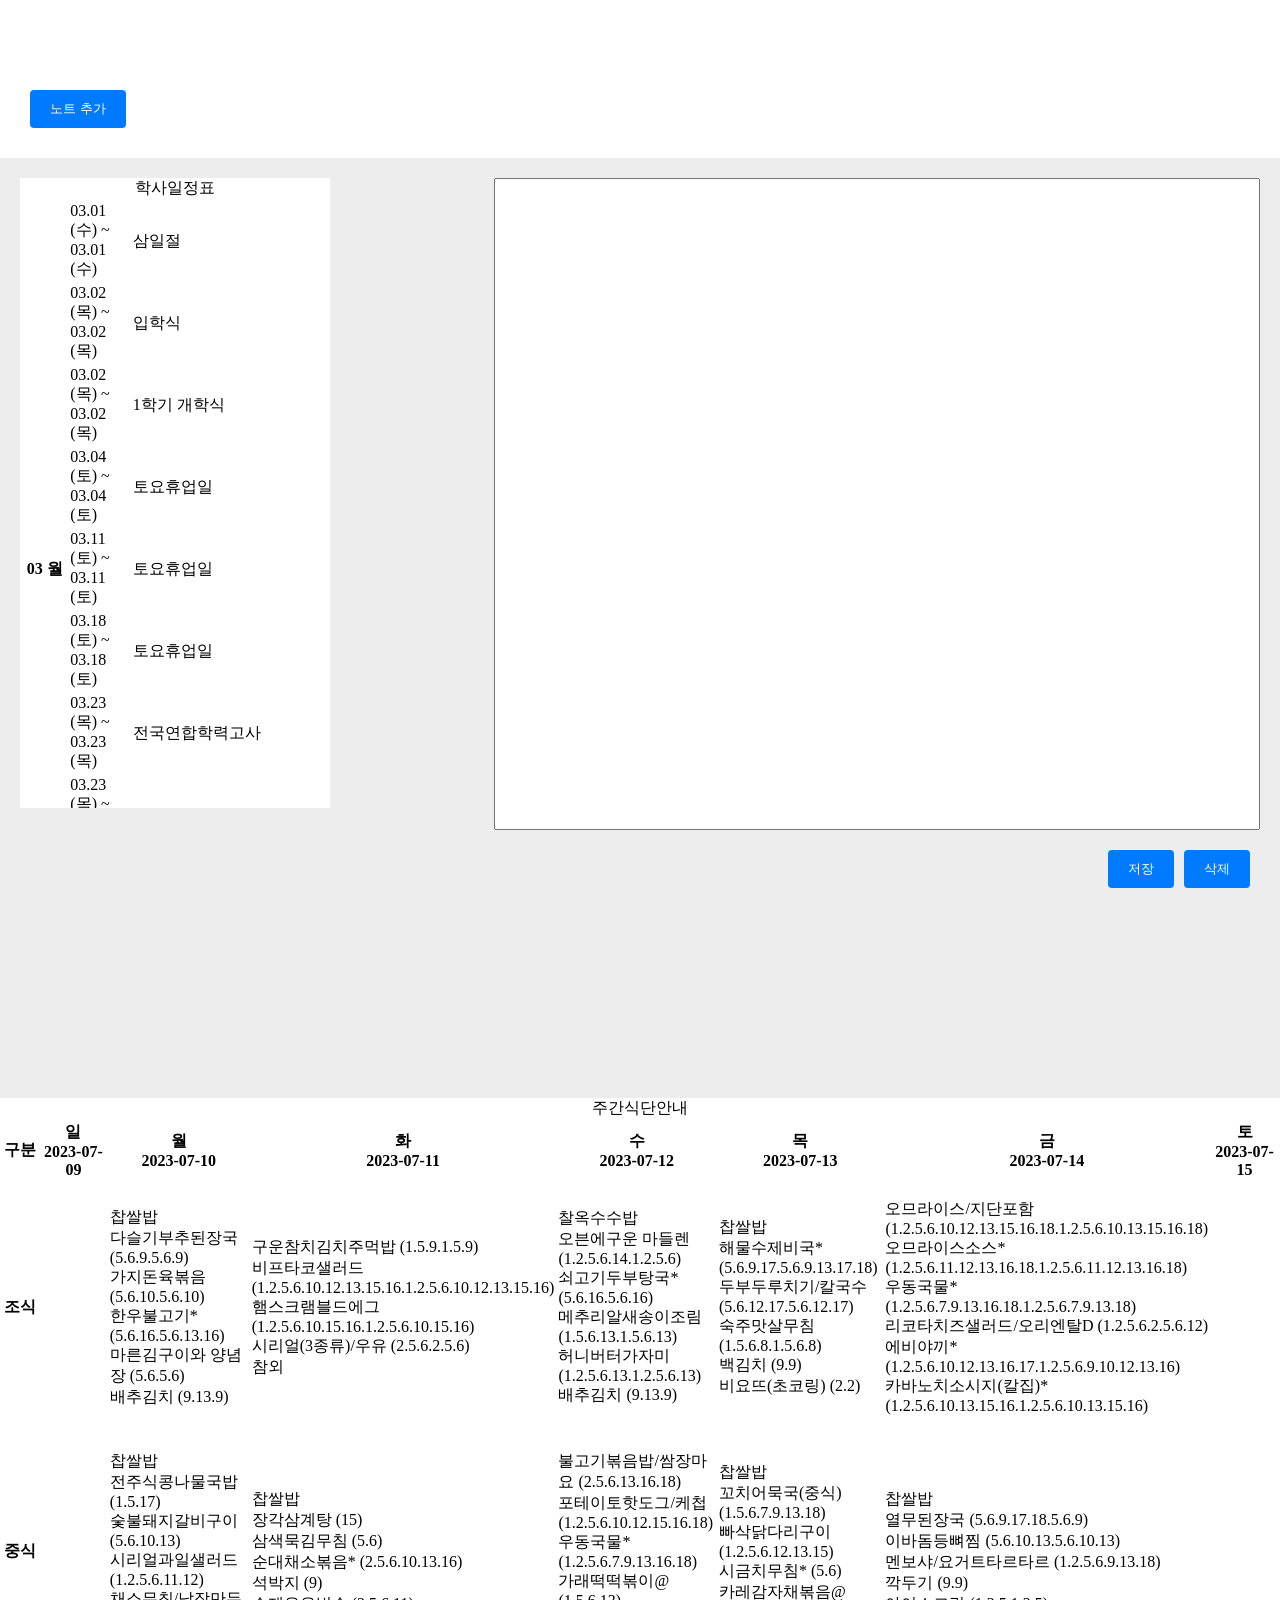
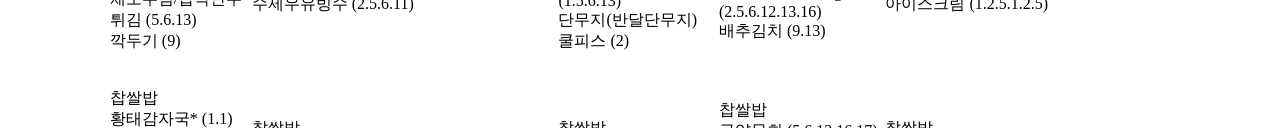
<file: index.html>
<!DOCTYPE html>
<html lang="en">
  <head>
    <meta charset="UTF-8" />
    <meta http-equiv="X-UA-Compatible" content="IE=edge" />
    <meta name="viewport" content="width=device-width, initial-scale=1.0" />
    <title>노트</title>
    <link rel="stylesheet" href="notepadcss.css" />
  </head>

  <body link="black" vlink="black" alink="black">
    <div id="noteApp">
      <div id="noteList"></div>
      <div id="addNoteContainer"></div>
    </div>
    <button id="addNoteButton">노트 추가</button>

    <div id="editNoteScreen">
      <div id="calendar">
        <div class="inner3" id="schdul3">
        <div class="tbl_tbody_year">
          <table>
            <caption>
              학사일정표
            </caption>
            <colgroup>
              <col style="width: 15%" />
              <col style="width: 20%" />
              <col style="width: *" />
            </colgroup>
            
            <tbody>
              <tr>
                <th rowspan="9">03 월</th>
                <td class="nowrap">
                  <span>03.01 (수)</span> ~
                  <span>03.01 (수)</span>
                </td>
                <td>
                  <a
                    href="javascript:viewSchdulInfo(&#39;21040&#39;, &#39;2023/03/01&#39;, &#39;2023/03/01&#39;, &#39;&#39;);"
                    >삼일절</a
                  >
                </td>
              </tr>
              <tr>
                <td class="nowrap">
                  <span>03.02 (목)</span> ~
                  <span>03.02 (목)</span>
                </td>
                <td>
                  <a
                    href="javascript:viewSchdulInfo(&#39;21041&#39;, &#39;2023/03/02&#39;, &#39;2023/03/02&#39;, &#39;&#39;);"
                    >입학식</a
                  >
                </td>
              </tr>
              <tr>
                <td class="nowrap">
                  <span>03.02 (목)</span> ~
                  <span>03.02 (목)</span>
                </td>
                <td>
                  <a
                    href="javascript:viewSchdulInfo(&#39;21042&#39;, &#39;2023/03/02&#39;, &#39;2023/03/02&#39;, &#39;&#39;);"
                    >1학기 개학식</a
                  >
                </td>
              </tr>
              <tr>
                <td class="nowrap">
                  <span>03.04 (토)</span> ~
                  <span>03.04 (토)</span>
                </td>
                <td>
                  <a
                    href="javascript:viewSchdulInfo(&#39;21043&#39;, &#39;2023/03/04&#39;, &#39;2023/03/04&#39;, &#39;&#39;);"
                    >토요휴업일</a
                  >
                </td>
              </tr>
              <tr>
                <td class="nowrap">
                  <span>03.11 (토)</span> ~
                  <span>03.11 (토)</span>
                </td>
                <td>
                  <a
                    href="javascript:viewSchdulInfo(&#39;21044&#39;, &#39;2023/03/11&#39;, &#39;2023/03/11&#39;, &#39;&#39;);"
                    >토요휴업일</a
                  >
                </td>
              </tr>
              <tr>
                <td class="nowrap">
                  <span>03.18 (토)</span> ~
                  <span>03.18 (토)</span>
                </td>
                <td>
                  <a
                    href="javascript:viewSchdulInfo(&#39;21045&#39;, &#39;2023/03/18&#39;, &#39;2023/03/18&#39;, &#39;&#39;);"
                    >토요휴업일</a
                  >
                </td>
              </tr>
              <tr>
                <td class="nowrap">
                  <span>03.23 (목)</span> ~
                  <span>03.23 (목)</span>
                </td>
                <td>
                  <a
                    href="javascript:viewSchdulInfo(&#39;21046&#39;, &#39;2023/03/23&#39;, &#39;2023/03/23&#39;, &#39;&#39;);"
                    >전국연합학력고사</a
                  >
                </td>
              </tr>
              <tr>
                <td class="nowrap">
                  <span>03.23 (목)</span> ~
                  <span>03.23 (목)</span>
                </td>
                <td>
                  <a
                    href="javascript:viewSchdulInfo(&#39;21047&#39;, &#39;2023/03/23&#39;, &#39;2023/03/23&#39;, &#39;&#39;);"
                    >학교교육과정 설명회</a
                  >
                </td>
              </tr>
              <tr>
                <td class="nowrap">
                  <span>03.25 (토)</span> ~
                  <span>03.25 (토)</span>
                </td>
                <td>
                  <a
                    href="javascript:viewSchdulInfo(&#39;21048&#39;, &#39;2023/03/25&#39;, &#39;2023/03/25&#39;, &#39;&#39;);"
                    >토요휴업일</a
                  >
                </td>
              </tr>
              <tr>
                <th rowspan="19">04 월</th>
                <td class="nowrap">
                  <span>04.01 (토)</span> ~
                  <span>04.01 (토)</span>
                </td>
                <td>
                  <a
                    href="javascript:viewSchdulInfo(&#39;21049&#39;, &#39;2023/04/01&#39;, &#39;2023/04/01&#39;, &#39;&#39;);"
                    >토요휴업일</a
                  >
                </td>
              </tr>
              <tr>
                <td class="nowrap">
                  <span>04.08 (토)</span> ~
                  <span>04.08 (토)</span>
                </td>
                <td>
                  <a
                    href="javascript:viewSchdulInfo(&#39;21050&#39;, &#39;2023/04/08&#39;, &#39;2023/04/08&#39;, &#39;&#39;);"
                    >토요휴업일</a
                  >
                </td>
              </tr>
              <tr>
                <td class="nowrap">
                  <span>04.15 (토)</span> ~
                  <span>04.15 (토)</span>
                </td>
                <td>
                  <a
                    href="javascript:viewSchdulInfo(&#39;21051&#39;, &#39;2023/04/15&#39;, &#39;2023/04/15&#39;, &#39;&#39;);"
                    >토요휴업일</a
                  >
                </td>
              </tr>
              <tr>
                <td class="nowrap">
                  <span>04.22 (토)</span> ~
                  <span>04.22 (토)</span>
                </td>
                <td>
                  <a
                    href="javascript:viewSchdulInfo(&#39;21052&#39;, &#39;2023/04/22&#39;, &#39;2023/04/22&#39;, &#39;&#39;);"
                    >토요휴업일</a
                  >
                </td>
              </tr>
              <tr>
                <td class="nowrap">
                  <span>04.24 (월)</span> ~
                  <span>04.24 (월)</span>
                </td>
                <td>
                  <a
                    href="javascript:viewSchdulInfo(&#39;21053&#39;, &#39;2023/04/24&#39;, &#39;2023/04/24&#39;, &#39;&#39;);"
                    >2학년 1회고사</a
                  >
                </td>
              </tr>
              <tr>
                <td class="nowrap">
                  <span>04.24 (월)</span> ~
                  <span>04.24 (월)</span>
                </td>
                <td>
                  <a
                    href="javascript:viewSchdulInfo(&#39;21054&#39;, &#39;2023/04/24&#39;, &#39;2023/04/24&#39;, &#39;&#39;);"
                    >3학년 1회고사</a
                  >
                </td>
              </tr>
              <tr>
                <td class="nowrap">
                  <span>04.25 (화)</span> ~
                  <span>04.25 (화)</span>
                </td>
                <td>
                  <a
                    href="javascript:viewSchdulInfo(&#39;21055&#39;, &#39;2023/04/25&#39;, &#39;2023/04/25&#39;, &#39;&#39;);"
                    >1학년 1회고사</a
                  >
                </td>
              </tr>
              <tr>
                <td class="nowrap">
                  <span>04.25 (화)</span> ~
                  <span>04.25 (화)</span>
                </td>
                <td>
                  <a
                    href="javascript:viewSchdulInfo(&#39;21056&#39;, &#39;2023/04/25&#39;, &#39;2023/04/25&#39;, &#39;&#39;);"
                    >2학년 1회고사</a
                  >
                </td>
              </tr>
              <tr>
                <td class="nowrap">
                  <span>04.25 (화)</span> ~
                  <span>04.25 (화)</span>
                </td>
                <td>
                  <a
                    href="javascript:viewSchdulInfo(&#39;21057&#39;, &#39;2023/04/25&#39;, &#39;2023/04/25&#39;, &#39;&#39;);"
                    >3학년 1회고사</a
                  >
                </td>
              </tr>
              <tr>
                <td class="nowrap">
                  <span>04.26 (수)</span> ~
                  <span>04.26 (수)</span>
                </td>
                <td>
                  <a
                    href="javascript:viewSchdulInfo(&#39;21058&#39;, &#39;2023/04/26&#39;, &#39;2023/04/26&#39;, &#39;&#39;);"
                    >1학년 1회고사</a
                  >
                </td>
              </tr>
              <tr>
                <td class="nowrap">
                  <span>04.26 (수)</span> ~
                  <span>04.26 (수)</span>
                </td>
                <td>
                  <a
                    href="javascript:viewSchdulInfo(&#39;21059&#39;, &#39;2023/04/26&#39;, &#39;2023/04/26&#39;, &#39;&#39;);"
                    >2학년 1회고사</a
                  >
                </td>
              </tr>
              <tr>
                <td class="nowrap">
                  <span>04.26 (수)</span> ~
                  <span>04.26 (수)</span>
                </td>
                <td>
                  <a
                    href="javascript:viewSchdulInfo(&#39;21060&#39;, &#39;2023/04/26&#39;, &#39;2023/04/26&#39;, &#39;&#39;);"
                    >3학년 1회고사</a
                  >
                </td>
              </tr>
              <tr>
                <td class="nowrap">
                  <span>04.27 (목)</span> ~
                  <span>04.27 (목)</span>
                </td>
                <td>
                  <a
                    href="javascript:viewSchdulInfo(&#39;21061&#39;, &#39;2023/04/27&#39;, &#39;2023/04/27&#39;, &#39;&#39;);"
                    >1학년 1회고사</a
                  >
                </td>
              </tr>
              <tr>
                <td class="nowrap">
                  <span>04.27 (목)</span> ~
                  <span>04.27 (목)</span>
                </td>
                <td>
                  <a
                    href="javascript:viewSchdulInfo(&#39;21062&#39;, &#39;2023/04/27&#39;, &#39;2023/04/27&#39;, &#39;&#39;);"
                    >2학년 1회고사</a
                  >
                </td>
              </tr>
              <tr>
                <td class="nowrap">
                  <span>04.27 (목)</span> ~
                  <span>04.27 (목)</span>
                </td>
                <td>
                  <a
                    href="javascript:viewSchdulInfo(&#39;21063&#39;, &#39;2023/04/27&#39;, &#39;2023/04/27&#39;, &#39;&#39;);"
                    >3학년 1회고사</a
                  >
                </td>
              </tr>
              <tr>
                <td class="nowrap">
                  <span>04.28 (금)</span> ~
                  <span>04.28 (금)</span>
                </td>
                <td>
                  <a
                    href="javascript:viewSchdulInfo(&#39;21064&#39;, &#39;2023/04/28&#39;, &#39;2023/04/28&#39;, &#39;&#39;);"
                    >1학년 1회고사</a
                  >
                </td>
              </tr>
              <tr>
                <td class="nowrap">
                  <span>04.28 (금)</span> ~
                  <span>04.28 (금)</span>
                </td>
                <td>
                  <a
                    href="javascript:viewSchdulInfo(&#39;21065&#39;, &#39;2023/04/28&#39;, &#39;2023/04/28&#39;, &#39;&#39;);"
                    >2학년 1회고사</a
                  >
                </td>
              </tr>
              <tr>
                <td class="nowrap">
                  <span>04.28 (금)</span> ~
                  <span>04.28 (금)</span>
                </td>
                <td>
                  <a
                    href="javascript:viewSchdulInfo(&#39;21066&#39;, &#39;2023/04/28&#39;, &#39;2023/04/28&#39;, &#39;&#39;);"
                    >3학년 1회고사</a
                  >
                </td>
              </tr>
              <tr>
                <td class="nowrap">
                  <span>04.29 (토)</span> ~
                  <span>04.29 (토)</span>
                </td>
                <td>
                  <a
                    href="javascript:viewSchdulInfo(&#39;21067&#39;, &#39;2023/04/29&#39;, &#39;2023/04/29&#39;, &#39;&#39;);"
                    >토요휴업일</a
                  >
                </td>
              </tr>
              <tr>
                <th rowspan="12">05 월</th>
                <td class="nowrap">
                  <span>05.01 (월)</span> ~
                  <span>05.01 (월)</span>
                </td>
                <td>
                  <a
                    href="javascript:viewSchdulInfo(&#39;20986&#39;, &#39;2023/05/01&#39;, &#39;2023/05/01&#39;, &#39;&#39;);"
                    >개교기념일</a
                  >
                </td>
              </tr>
              <tr>
                <td class="nowrap">
                  <span>05.01 (월)</span> ~
                  <span>05.01 (월)</span>
                </td>
                <td>
                  <a
                    href="javascript:viewSchdulInfo(&#39;20987&#39;, &#39;2023/05/01&#39;, &#39;2023/05/01&#39;, &#39;&#39;);"
                    >재량휴업일</a
                  >
                </td>
              </tr>
              <tr>
                <td class="nowrap">
                  <span>05.04 (목)</span> ~
                  <span>05.04 (목)</span>
                </td>
                <td>
                  <a
                    href="javascript:viewSchdulInfo(&#39;20988&#39;, &#39;2023/05/04&#39;, &#39;2023/05/04&#39;, &#39;&#39;);"
                    >비전캠프</a
                  >
                </td>
              </tr>
              <tr>
                <td class="nowrap">
                  <span>05.05 (금)</span> ~
                  <span>05.05 (금)</span>
                </td>
                <td>
                  <a
                    href="javascript:viewSchdulInfo(&#39;20989&#39;, &#39;2023/05/05&#39;, &#39;2023/05/05&#39;, &#39;&#39;);"
                    >어린이날</a
                  >
                </td>
              </tr>
              <tr>
                <td class="nowrap">
                  <span>05.06 (토)</span> ~
                  <span>05.06 (토)</span>
                </td>
                <td>
                  <a
                    href="javascript:viewSchdulInfo(&#39;20990&#39;, &#39;2023/05/06&#39;, &#39;2023/05/06&#39;, &#39;&#39;);"
                    >토요휴업일</a
                  >
                </td>
              </tr>
              <tr>
                <td class="nowrap">
                  <span>05.10 (수)</span> ~
                  <span>05.10 (수)</span>
                </td>
                <td>
                  <a
                    href="javascript:viewSchdulInfo(&#39;20991&#39;, &#39;2023/05/10&#39;, &#39;2023/05/10&#39;, &#39;&#39;);"
                    >3학년 전국연합학력평가</a
                  >
                </td>
              </tr>
              <tr>
                <td class="nowrap">
                  <span>05.13 (토)</span> ~
                  <span>05.13 (토)</span>
                </td>
                <td>
                  <a
                    href="javascript:viewSchdulInfo(&#39;20992&#39;, &#39;2023/05/13&#39;, &#39;2023/05/13&#39;, &#39;&#39;);"
                    >토요휴업일</a
                  >
                </td>
              </tr>
              <tr>
                <td class="nowrap">
                  <span>05.20 (토)</span> ~
                  <span>05.20 (토)</span>
                </td>
                <td>
                  <a
                    href="javascript:viewSchdulInfo(&#39;20993&#39;, &#39;2023/05/20&#39;, &#39;2023/05/20&#39;, &#39;&#39;);"
                    >토요휴업일</a
                  >
                </td>
              </tr>
              <tr>
                <td class="nowrap">
                  <span>05.25 (목)</span> ~
                  <span>05.25 (목)</span>
                </td>
                <td>
                  <a
                    href="javascript:viewSchdulInfo(&#39;20994&#39;, &#39;2023/05/25&#39;, &#39;2023/05/25&#39;, &#39;&#39;);"
                    >체육대회</a
                  >
                </td>
              </tr>
              <tr>
                <td class="nowrap">
                  <span>05.26 (금)</span> ~
                  <span>05.26 (금)</span>
                </td>
                <td>
                  <a
                    href="javascript:viewSchdulInfo(&#39;20995&#39;, &#39;2023/05/26&#39;, &#39;2023/05/26&#39;, &#39;&#39;);"
                    >체육대회</a
                  >
                </td>
              </tr>
              <tr>
                <td class="nowrap">
                  <span>05.27 (토)</span> ~
                  <span>05.27 (토)</span>
                </td>
                <td>
                  <a
                    href="javascript:viewSchdulInfo(&#39;20996&#39;, &#39;2023/05/27&#39;, &#39;2023/05/27&#39;, &#39;&#39;);"
                    >토요휴업일</a
                  >
                </td>
              </tr>
              <tr>
                <td class="nowrap">
                  <span>05.29 (월)</span> ~
                  <span>05.29 (월)</span>
                </td>
                <td>
                  <a
                    href="javascript:viewSchdulInfo(&#39;20997&#39;, &#39;2023/05/29&#39;, &#39;2023/05/29&#39;, &#39;&#39;);"
                    >대체공휴일</a
                  >
                </td>
              </tr>
              <tr>
                <th rowspan="25">06 월</th>
                <td class="nowrap">
                  <span>06.01 (목)</span> ~
                  <span>06.01 (목)</span>
                </td>
                <td>
                  <a
                    href="javascript:viewSchdulInfo(&#39;20998&#39;, &#39;2023/06/01&#39;, &#39;2023/06/01&#39;, &#39;&#39;);"
                    >대학수학능력시험모의평가</a
                  >
                </td>
              </tr>
              <tr>
                <td class="nowrap">
                  <span>06.01 (목)</span> ~
                  <span>06.01 (목)</span>
                </td>
                <td>
                  <a
                    href="javascript:viewSchdulInfo(&#39;20999&#39;, &#39;2023/06/01&#39;, &#39;2023/06/01&#39;, &#39;&#39;);"
                    >전국연합학력고사</a
                  >
                </td>
              </tr>
              <tr>
                <td class="nowrap">
                  <span>06.03 (토)</span> ~
                  <span>06.03 (토)</span>
                </td>
                <td>
                  <a
                    href="javascript:viewSchdulInfo(&#39;21000&#39;, &#39;2023/06/03&#39;, &#39;2023/06/03&#39;, &#39;&#39;);"
                    >토요휴업일</a
                  >
                </td>
              </tr>
              <tr>
                <td class="nowrap">
                  <span>06.05 (월)</span> ~
                  <span>06.05 (월)</span>
                </td>
                <td>
                  <a
                    href="javascript:viewSchdulInfo(&#39;21001&#39;, &#39;2023/06/05&#39;, &#39;2023/06/05&#39;, &#39;&#39;);"
                    >재량휴업일</a
                  >
                </td>
              </tr>
              <tr>
                <td class="nowrap">
                  <span>06.06 (화)</span> ~
                  <span>06.06 (화)</span>
                </td>
                <td>
                  <a
                    href="javascript:viewSchdulInfo(&#39;21002&#39;, &#39;2023/06/06&#39;, &#39;2023/06/06&#39;, &#39;&#39;);"
                    >현충일</a
                  >
                </td>
              </tr>
              <tr>
                <td class="nowrap">
                  <span>06.10 (토)</span> ~
                  <span>06.10 (토)</span>
                </td>
                <td>
                  <a
                    href="javascript:viewSchdulInfo(&#39;21003&#39;, &#39;2023/06/10&#39;, &#39;2023/06/10&#39;, &#39;&#39;);"
                    >토요휴업일</a
                  >
                </td>
              </tr>
              <tr>
                <td class="nowrap">
                  <span>06.17 (토)</span> ~
                  <span>06.17 (토)</span>
                </td>
                <td>
                  <a
                    href="javascript:viewSchdulInfo(&#39;21004&#39;, &#39;2023/06/17&#39;, &#39;2023/06/17&#39;, &#39;&#39;);"
                    >토요휴업일</a
                  >
                </td>
              </tr>
              <tr>
                <td class="nowrap">
                  <span>06.23 (금)</span> ~
                  <span>06.23 (금)</span>
                </td>
                <td>
                  <a
                    href="javascript:viewSchdulInfo(&#39;21005&#39;, &#39;2023/06/23&#39;, &#39;2023/06/23&#39;, &#39;&#39;);"
                    >2학년 2회고사</a
                  >
                </td>
              </tr>
              <tr>
                <td class="nowrap">
                  <span>06.23 (금)</span> ~
                  <span>06.23 (금)</span>
                </td>
                <td>
                  <a
                    href="javascript:viewSchdulInfo(&#39;21006&#39;, &#39;2023/06/23&#39;, &#39;2023/06/23&#39;, &#39;&#39;);"
                    >3학년 2회고사</a
                  >
                </td>
              </tr>
              <tr>
                <td class="nowrap">
                  <span>06.24 (토)</span> ~
                  <span>06.24 (토)</span>
                </td>
                <td>
                  <a
                    href="javascript:viewSchdulInfo(&#39;21007&#39;, &#39;2023/06/24&#39;, &#39;2023/06/24&#39;, &#39;&#39;);"
                    >토요휴업일</a
                  >
                </td>
              </tr>
              <tr>
                <td class="nowrap">
                  <span>06.26 (월)</span> ~
                  <span>06.26 (월)</span>
                </td>
                <td>
                  <a
                    href="javascript:viewSchdulInfo(&#39;21008&#39;, &#39;2023/06/26&#39;, &#39;2023/06/26&#39;, &#39;&#39;);"
                    >1학년 2회고사</a
                  >
                </td>
              </tr>
              <tr>
                <td class="nowrap">
                  <span>06.26 (월)</span> ~
                  <span>06.26 (월)</span>
                </td>
                <td>
                  <a
                    href="javascript:viewSchdulInfo(&#39;21009&#39;, &#39;2023/06/26&#39;, &#39;2023/06/26&#39;, &#39;&#39;);"
                    >2학년 2회고사</a
                  >
                </td>
              </tr>
              <tr>
                <td class="nowrap">
                  <span>06.26 (월)</span> ~
                  <span>06.26 (월)</span>
                </td>
                <td>
                  <a
                    href="javascript:viewSchdulInfo(&#39;21010&#39;, &#39;2023/06/26&#39;, &#39;2023/06/26&#39;, &#39;&#39;);"
                    >3학년 2회고사</a
                  >
                </td>
              </tr>
              <tr>
                <td class="nowrap">
                  <span>06.27 (화)</span> ~
                  <span>06.27 (화)</span>
                </td>
                <td>
                  <a
                    href="javascript:viewSchdulInfo(&#39;21011&#39;, &#39;2023/06/27&#39;, &#39;2023/06/27&#39;, &#39;&#39;);"
                    >1학년 2회고사</a
                  >
                </td>
              </tr>
              <tr>
                <td class="nowrap">
                  <span>06.27 (화)</span> ~
                  <span>06.27 (화)</span>
                </td>
                <td>
                  <a
                    href="javascript:viewSchdulInfo(&#39;21012&#39;, &#39;2023/06/27&#39;, &#39;2023/06/27&#39;, &#39;&#39;);"
                    >2학년 2회고사</a
                  >
                </td>
              </tr>
              <tr>
                <td class="nowrap">
                  <span>06.27 (화)</span> ~
                  <span>06.27 (화)</span>
                </td>
                <td>
                  <a
                    href="javascript:viewSchdulInfo(&#39;21013&#39;, &#39;2023/06/27&#39;, &#39;2023/06/27&#39;, &#39;&#39;);"
                    >3학년 2회고사</a
                  >
                </td>
              </tr>
              <tr>
                <td class="nowrap">
                  <span>06.28 (수)</span> ~
                  <span>06.28 (수)</span>
                </td>
                <td>
                  <a
                    href="javascript:viewSchdulInfo(&#39;21014&#39;, &#39;2023/06/28&#39;, &#39;2023/06/28&#39;, &#39;&#39;);"
                    >1학년 2회고사</a
                  >
                </td>
              </tr>
              <tr>
                <td class="nowrap">
                  <span>06.28 (수)</span> ~
                  <span>06.28 (수)</span>
                </td>
                <td>
                  <a
                    href="javascript:viewSchdulInfo(&#39;21015&#39;, &#39;2023/06/28&#39;, &#39;2023/06/28&#39;, &#39;&#39;);"
                    >2학년 2회고사</a
                  >
                </td>
              </tr>
              <tr>
                <td class="nowrap">
                  <span>06.28 (수)</span> ~
                  <span>06.28 (수)</span>
                </td>
                <td>
                  <a
                    href="javascript:viewSchdulInfo(&#39;21016&#39;, &#39;2023/06/28&#39;, &#39;2023/06/28&#39;, &#39;&#39;);"
                    >3학년 2회고사</a
                  >
                </td>
              </tr>
              <tr>
                <td class="nowrap">
                  <span>06.29 (목)</span> ~
                  <span>06.29 (목)</span>
                </td>
                <td>
                  <a
                    href="javascript:viewSchdulInfo(&#39;21017&#39;, &#39;2023/06/29&#39;, &#39;2023/06/29&#39;, &#39;&#39;);"
                    >1학년 2회고사</a
                  >
                </td>
              </tr>
              <tr>
                <td class="nowrap">
                  <span>06.29 (목)</span> ~
                  <span>06.29 (목)</span>
                </td>
                <td>
                  <a
                    href="javascript:viewSchdulInfo(&#39;21018&#39;, &#39;2023/06/29&#39;, &#39;2023/06/29&#39;, &#39;&#39;);"
                    >2학년 2회고사</a
                  >
                </td>
              </tr>
              <tr>
                <td class="nowrap">
                  <span>06.29 (목)</span> ~
                  <span>06.29 (목)</span>
                </td>
                <td>
                  <a
                    href="javascript:viewSchdulInfo(&#39;21019&#39;, &#39;2023/06/29&#39;, &#39;2023/06/29&#39;, &#39;&#39;);"
                    >3학년 2회고사</a
                  >
                </td>
              </tr>
              <tr>
                <td class="nowrap">
                  <span>06.30 (금)</span> ~
                  <span>06.30 (금)</span>
                </td>
                <td>
                  <a
                    href="javascript:viewSchdulInfo(&#39;21020&#39;, &#39;2023/06/30&#39;, &#39;2023/06/30&#39;, &#39;&#39;);"
                    >1학년 2회고사</a
                  >
                </td>
              </tr>
              <tr>
                <td class="nowrap">
                  <span>06.30 (금)</span> ~
                  <span>06.30 (금)</span>
                </td>
                <td>
                  <a
                    href="javascript:viewSchdulInfo(&#39;21021&#39;, &#39;2023/06/30&#39;, &#39;2023/06/30&#39;, &#39;&#39;);"
                    >2학년 2회고사</a
                  >
                </td>
              </tr>
              <tr>
                <td class="nowrap">
                  <span>06.30 (금)</span> ~
                  <span>06.30 (금)</span>
                </td>
                <td>
                  <a
                    href="javascript:viewSchdulInfo(&#39;21022&#39;, &#39;2023/06/30&#39;, &#39;2023/06/30&#39;, &#39;&#39;);"
                    >3학년 2회고사</a
                  >
                </td>
              </tr>
              <tr>
                <th rowspan="17">07 월</th>
                <td class="nowrap">
                  <span>07.01 (토)</span> ~
                  <span>07.01 (토)</span>
                </td>
                <td>
                  <a
                    href="javascript:viewSchdulInfo(&#39;21023&#39;, &#39;2023/07/01&#39;, &#39;2023/07/01&#39;, &#39;&#39;);"
                    >토요휴업일</a
                  >
                </td>
              </tr>
              <tr>
                <td class="nowrap">
                  <span>07.07 (금)</span> ~
                  <span>07.07 (금)</span>
                </td>
                <td>
                  <a
                    href="javascript:viewSchdulInfo(&#39;21024&#39;, &#39;2023/07/07&#39;, &#39;2023/07/07&#39;, &#39;&#39;);"
                    >진로캠프</a
                  >
                </td>
              </tr>
              <tr>
                <td class="nowrap">
                  <span>07.08 (토)</span> ~
                  <span>07.08 (토)</span>
                </td>
                <td>
                  <a
                    href="javascript:viewSchdulInfo(&#39;21025&#39;, &#39;2023/07/08&#39;, &#39;2023/07/08&#39;, &#39;&#39;);"
                    >토요휴업일</a
                  >
                </td>
              </tr>
              <tr>
                <td class="nowrap">
                  <span>07.11 (화)</span> ~
                  <span>07.11 (화)</span>
                </td>
                <td>
                  <a
                    href="javascript:viewSchdulInfo(&#39;21026&#39;, &#39;2023/07/11&#39;, &#39;2023/07/11&#39;, &#39;&#39;);"
                    >3학년 전국연합학력평가</a
                  >
                </td>
              </tr>
              <tr>
                <td class="nowrap">
                  <span>07.15 (토)</span> ~
                  <span>07.15 (토)</span>
                </td>
                <td>
                  <a
                    href="javascript:viewSchdulInfo(&#39;21027&#39;, &#39;2023/07/15&#39;, &#39;2023/07/15&#39;, &#39;&#39;);"
                    >토요휴업일</a
                  >
                </td>
              </tr>
              <tr>
                <td class="nowrap">
                  <span>07.20 (목)</span> ~
                  <span>07.20 (목)</span>
                </td>
                <td>
                  <a
                    href="javascript:viewSchdulInfo(&#39;21028&#39;, &#39;2023/07/20&#39;, &#39;2023/07/20&#39;, &#39;&#39;);"
                    >여름방학식</a
                  >
                </td>
              </tr>
              <tr>
                <td class="nowrap">
                  <span>07.21 (금)</span> ~
                  <span>07.21 (금)</span>
                </td>
                <td>
                  <a
                    href="javascript:viewSchdulInfo(&#39;21029&#39;, &#39;2023/07/21&#39;, &#39;2023/07/21&#39;, &#39;&#39;);"
                    >여름방학</a
                  >
                </td>
              </tr>
              <tr>
                <td class="nowrap">
                  <span>07.22 (토)</span> ~
                  <span>07.22 (토)</span>
                </td>
                <td>
                  <a
                    href="javascript:viewSchdulInfo(&#39;21030&#39;, &#39;2023/07/22&#39;, &#39;2023/07/22&#39;, &#39;&#39;);"
                    >여름방학</a
                  >
                </td>
              </tr>
              <tr>
                <td class="nowrap">
                  <span>07.23 (일)</span> ~
                  <span>07.23 (일)</span>
                </td>
                <td>
                  <a
                    href="javascript:viewSchdulInfo(&#39;21031&#39;, &#39;2023/07/23&#39;, &#39;2023/07/23&#39;, &#39;&#39;);"
                    >여름방학</a
                  >
                </td>
              </tr>
              <tr>
                <td class="nowrap">
                  <span>07.24 (월)</span> ~
                  <span>07.24 (월)</span>
                </td>
                <td>
                  <a
                    href="javascript:viewSchdulInfo(&#39;21032&#39;, &#39;2023/07/24&#39;, &#39;2023/07/24&#39;, &#39;&#39;);"
                    >여름방학</a
                  >
                </td>
              </tr>
              <tr>
                <td class="nowrap">
                  <span>07.25 (화)</span> ~
                  <span>07.25 (화)</span>
                </td>
                <td>
                  <a
                    href="javascript:viewSchdulInfo(&#39;21033&#39;, &#39;2023/07/25&#39;, &#39;2023/07/25&#39;, &#39;&#39;);"
                    >여름방학</a
                  >
                </td>
              </tr>
              <tr>
                <td class="nowrap">
                  <span>07.26 (수)</span> ~
                  <span>07.26 (수)</span>
                </td>
                <td>
                  <a
                    href="javascript:viewSchdulInfo(&#39;21034&#39;, &#39;2023/07/26&#39;, &#39;2023/07/26&#39;, &#39;&#39;);"
                    >여름방학</a
                  >
                </td>
              </tr>
              <tr>
                <td class="nowrap">
                  <span>07.27 (목)</span> ~
                  <span>07.27 (목)</span>
                </td>
                <td>
                  <a
                    href="javascript:viewSchdulInfo(&#39;21035&#39;, &#39;2023/07/27&#39;, &#39;2023/07/27&#39;, &#39;&#39;);"
                    >여름방학</a
                  >
                </td>
              </tr>
              <tr>
                <td class="nowrap">
                  <span>07.28 (금)</span> ~
                  <span>07.28 (금)</span>
                </td>
                <td>
                  <a
                    href="javascript:viewSchdulInfo(&#39;21036&#39;, &#39;2023/07/28&#39;, &#39;2023/07/28&#39;, &#39;&#39;);"
                    >여름방학</a
                  >
                </td>
              </tr>
              <tr>
                <td class="nowrap">
                  <span>07.29 (토)</span> ~
                  <span>07.29 (토)</span>
                </td>
                <td>
                  <a
                    href="javascript:viewSchdulInfo(&#39;21037&#39;, &#39;2023/07/29&#39;, &#39;2023/07/29&#39;, &#39;&#39;);"
                    >여름방학</a
                  >
                </td>
              </tr>
              <tr>
                <td class="nowrap">
                  <span>07.30 (일)</span> ~
                  <span>07.30 (일)</span>
                </td>
                <td>
                  <a
                    href="javascript:viewSchdulInfo(&#39;21038&#39;, &#39;2023/07/30&#39;, &#39;2023/07/30&#39;, &#39;&#39;);"
                    >여름방학</a
                  >
                </td>
              </tr>
              <tr>
                <td class="nowrap">
                  <span>07.31 (월)</span> ~
                  <span>07.31 (월)</span>
                </td>
                <td>
                  <a
                    href="javascript:viewSchdulInfo(&#39;21039&#39;, &#39;2023/07/31&#39;, &#39;2023/07/31&#39;, &#39;&#39;);"
                    >여름방학</a
                  >
                </td>
              </tr>
            </tbody>
          </table>
        </div>
      </div>
    </div>
  </form>

      <textarea id="noteText"></textarea>
      <div id="editNoteButtons">
        <button id="saveNoteButton">저장</button>
        <button id="deleteNoteButton">삭제</button>
      </div>
    </div>

    <div id="bob" style="color: black;
    background-color: #fff;
    margin-right: 5%;
    float: left;
    overflow: scroll;
    width: 100%;
    height: 70vh;">		<form method="post" name="detailForm" id="detailForm" action="https://sejong.sjeduhs.kr/sejong-h/ad/fm/foodmenu/selectFoodMenuView.do">
			<input type="hidden" id="mi" value="7397">
			<input type="hidden" id="sysId" value="sejong-h">
			<input type="hidden" name="restSeq" value="">
			<input type="hidden" name="schDt" value="2023-07-12">
			<input type="hidden" name="schSysId" value="">	<!-- 메인 포털의 경우 캠퍼스 별 조회가 가능해야되서 추가된 값 -->
			<div class="bbs_WriteA scroll_gr">
				<table>
					<caption>주간식단안내</caption>
					<colgroup>
						<col style="width: 8%;">
						<col style="width: 13.1428%;">
						<col style="width: 13.1428%;">
						<col style="width: 13.1428%;">
						<col style="width: 13.1428%;">
						<col style="width: 13.1428%;">
						<col style="width: 13.1428%;">
						<col style="width: 13.1428%;">
					</colgroup>
					<thead>
						<tr>
							<th scope="col">구분</th>
							<th scope="col">일 <br>2023-07-09</th>
							<th scope="col">월 <br>2023-07-10</th>
							<th scope="col">화 <br>2023-07-11</th>
							<th scope="col">수 <br>2023-07-12</th>
							<th scope="col">목 <br>2023-07-13</th>
							<th scope="col">금 <br>2023-07-14</th>
							<th scope="col">토 <br>2023-07-15</th>
						</tr>
					</thead>
					<tbody>
						
							
							
								
									<tr>
										<th scope="row">조식</th>
										
											<td>
												
												
													
												
													
												
													
												
													
												
													
												
													
												
													
												
													
												
													
												
													
												
													
												
													
												
													
												
													
												
													
												
											</td>
										
											<td>
												
												
													
														<div>
															
																<p class="btn_style1 mini"><a href="javascript:;" aria-controls="controls23060" class="open controls23060" onclick="fn_layer_pop_trigger2(document.getElementById(&#39;layerPop2&#39;),&#39;23060&#39;);"><i class="xi-search" aria-hidden="true"></i><span>
                                  
                                </span></a></p>
															
															
																
																	
																
															
															<p class="">찹쌀밥 
<br>다슬기부추된장국 (5.6.9.5.6.9)
<br>가지돈육볶음 (5.6.10.5.6.10)
<br>한우불고기* (5.6.16.5.6.13.16)
<br>마른김구이와 양념장 (5.6.5.6)
<br>배추김치 (9.13.9)</p>
														</div>
														
													
												
													
												
													
												
													
												
													
												
													
												
													
												
													
												
													
												
													
												
													
												
													
												
													
												
													
												
													
												
											</td>
										
											<td>
												
												
													
												
													
														<div>
															
																<p class="btn_style1 mini"><a href="javascript:;" aria-controls="controls23121" class="open controls23121" onclick="fn_layer_pop_trigger2(document.getElementById(&#39;layerPop2&#39;),&#39;23121&#39;);"><i class="xi-search" aria-hidden="true"></i><span></span></a></p>
															
															
																
																	
																
															
															<p class="">구운참치김치주먹밥 (1.5.9.1.5.9)
<br>비프타코샐러드 (1.2.5.6.10.12.13.15.16.1.2.5.6.10.12.13.15.16)
<br>햄스크램블드에그 (1.2.5.6.10.15.16.1.2.5.6.10.15.16)
<br>시리얼(3종류)/우유 (2.5.6.2.5.6)
<br>참외 </p>
														</div>
														
													
												
													
												
													
												
													
												
													
												
													
												
													
												
													
												
													
												
													
												
													
												
													
												
													
												
													
												
											</td>
										
											<td>
												
												
													
												
													
												
													
														<div>
															
																<p class="btn_style1 mini"><a href="javascript:;" aria-controls="controls23122" class="open controls23122" onclick="fn_layer_pop_trigger2(document.getElementById(&#39;layerPop2&#39;),&#39;23122&#39;);"><i class="xi-search" aria-hidden="true"></i><span></span></a></p>
															
															
																
																	
																
															
															<p class="">찰옥수수밥 
<br>오븐에구운 마들렌 (1.2.5.6.14.1.2.5.6)
<br>쇠고기두부탕국* (5.6.16.5.6.16)
<br>메추리알새송이조림 (1.5.6.13.1.5.6.13)
<br>허니버터가자미 (1.2.5.6.13.1.2.5.6.13)
<br>배추김치 (9.13.9)</p>
														</div>
														
													
												
													
												
													
												
													
												
													
												
													
												
													
												
													
												
													
												
													
												
													
												
													
												
													
												
											</td>
										
											<td>
												
												
													
												
													
												
													
												
													
														<div>
															
																<p class="btn_style1 mini"><a href="javascript:;" aria-controls="controls23123" class="open controls23123" onclick="fn_layer_pop_trigger2(document.getElementById(&#39;layerPop2&#39;),&#39;23123&#39;);"><i class="xi-search" aria-hidden="true"></i><span></span></a></p>
															
															
																
																	
																
															
															<p class="">찹쌀밥 
<br>해물수제비국* (5.6.9.17.5.6.9.13.17.18)
<br>두부두루치기/칼국수 (5.6.12.17.5.6.12.17)
<br>숙주맛살무침 (1.5.6.8.1.5.6.8)
<br>백김치 (9.9)
<br>비요뜨(초코링) (2.2)</p>
														</div>
														
													
												
													
												
													
												
													
												
													
												
													
												
													
												
													
												
													
												
													
												
													
												
													
												
											</td>
										
											<td>
												
												
													
												
													
												
													
												
													
												
													
														<div>
															
																<p class="btn_style1 mini"><a href="javascript:;" aria-controls="controls23124" class="open controls23124" onclick="fn_layer_pop_trigger2(document.getElementById(&#39;layerPop2&#39;),&#39;23124&#39;);"><i class="xi-search" aria-hidden="true"></i><span></span></a></p>
															
															
																
																	
																
															
															<p class="">오므라이스/지단포함 (1.2.5.6.10.12.13.15.16.18.1.2.5.6.10.13.15.16.18)
<br>오므라이스소스* (1.2.5.6.11.12.13.16.18.1.2.5.6.11.12.13.16.18)
<br>우동국물* (1.2.5.6.7.9.13.16.18.1.2.5.6.7.9.13.18)
<br>리코타치즈샐러드/오리엔탈D (1.2.5.6.2.5.6.12)
<br>에비야끼* (1.2.5.6.10.12.13.16.17.1.2.5.6.9.10.12.13.16)
<br>카바노치소시지(칼집)* (1.2.5.6.10.13.15.16.1.2.5.6.10.13.15.16)</p>
														</div>
														
													
												
													
												
													
												
													
												
													
												
													
												
													
												
													
												
													
												
													
												
													
												
											</td>
										
											<td>
												
												
													
												
													
												
													
												
													
												
													
												
													
												
													
												
													
												
													
												
													
												
													
												
													
												
													
												
													
												
													
												
											</td>
										
									</tr>
								
									<tr>
										<th scope="row">중식</th>
										
											<td>
												
												
													
												
													
												
													
												
													
												
													
												
													
												
													
												
													
												
													
												
													
												
													
												
													
												
													
												
													
												
													
												
											</td>
										
											<td>
												
												
													
												
													
												
													
												
													
												
													
												
													
														<div>
															
																<p class="btn_style1 mini"><a href="javascript:;" aria-controls="controls23140" class="open controls23140" onclick="fn_layer_pop_trigger2(document.getElementById(&#39;layerPop2&#39;),&#39;23140&#39;);"><i class="xi-search" aria-hidden="true"></i><span></span></a></p>
															
															
																
																	
																
															
															<p class="">찹쌀밥 
<br>전주식콩나물국밥 (1.5.17)
<br>숯불돼지갈비구이 (5.6.10.13)
<br>시리얼과일샐러드 (1.2.5.6.11.12)
<br>채소무침/납작만두튀김 (5.6.13)
<br>깍두기 (9)</p>
														</div>
														
													
												
													
												
													
												
													
												
													
												
													
												
													
												
													
												
													
												
													
												
											</td>
										
											<td>
												
												
													
												
													
												
													
												
													
												
													
												
													
												
													
														<div>
															
																<p class="btn_style1 mini"><a href="javascript:;" aria-controls="controls23141" class="open controls23141" onclick="fn_layer_pop_trigger2(document.getElementById(&#39;layerPop2&#39;),&#39;23141&#39;);"><i class="xi-search" aria-hidden="true"></i><span></span></a></p>
															
															
																
																	
																
															
															<p class="">찹쌀밥 
<br>장각삼계탕 (15)
<br>삼색묵김무침 (5.6)
<br>순대채소볶음* (2.5.6.10.13.16)
<br>석박지 (9)
<br>수제우유빙수 (2.5.6.11)</p>
														</div>
														
													
												
													
												
													
												
													
												
													
												
													
												
													
												
													
												
													
												
											</td>
										
											<td>
												
												
													
												
													
												
													
												
													
												
													
												
													
												
													
												
													
														<div>
															
																<p class="btn_style1 mini"><a href="javascript:;" aria-controls="controls23142" class="open controls23142" onclick="fn_layer_pop_trigger2(document.getElementById(&#39;layerPop2&#39;),&#39;23142&#39;);"><i class="xi-search" aria-hidden="true"></i><span></span></a></p>
															
															
																
																	
																
															
															<p class="">불고기볶음밥/쌈장마요 (2.5.6.13.16.18)
<br>포테이토핫도그/케첩 (1.2.5.6.10.12.15.16.18)
<br>우동국물* (1.2.5.6.7.9.13.16.18)
<br>가래떡떡볶이@ (1.5.6.13)
<br>단무지(반달단무지) 
<br>쿨피스 (2)</p>
														</div>
														
													
												
													
												
													
												
													
												
													
												
													
												
													
												
													
												
											</td>
										
											<td>
												
												
													
												
													
												
													
												
													
												
													
												
													
												
													
												
													
												
													
														<div>
															
																<p class="btn_style1 mini"><a href="javascript:;" aria-controls="controls23143" class="open controls23143" onclick="fn_layer_pop_trigger2(document.getElementById(&#39;layerPop2&#39;),&#39;23143&#39;);"><i class="xi-search" aria-hidden="true"></i><span></span></a></p>
															
															
																
																	
																
															
															<p class="">찹쌀밥 
<br>꼬치어묵국(중식) (1.5.6.7.9.13.18)
<br>빠삭닭다리구이 (1.2.5.6.12.13.15)
<br>시금치무침* (5.6)
<br>카레감자채볶음@ (2.5.6.12.13.16)
<br>배추김치 (9.13)</p>
														</div>
														
													
												
													
												
													
												
													
												
													
												
													
												
													
												
											</td>
										
											<td>
												
												
													
												
													
												
													
												
													
												
													
												
													
												
													
												
													
												
													
												
													
														<div>
															
																<p class="btn_style1 mini"><a href="javascript:;" aria-controls="controls23144" class="open controls23144" onclick="fn_layer_pop_trigger2(document.getElementById(&#39;layerPop2&#39;),&#39;23144&#39;);"><i class="xi-search" aria-hidden="true"></i><span></span></a></p>
															
															
																
																	
																
															
															<p class="">찹쌀밥 
<br>열무된장국 (5.6.9.17.18.5.6.9)
<br>이바돔등뼈찜 (5.6.10.13.5.6.10.13)
<br>멘보샤/요거트타르타르 (1.2.5.6.9.13.18)
<br>깍두기 (9.9)
<br>아이스크림 (1.2.5.1.2.5)</p>
														</div>
														
													
												
													
												
													
												
													
												
													
												
													
												
											</td>
										
											<td>
												
												
													
												
													
												
													
												
													
												
													
												
													
												
													
												
													
												
													
												
													
												
													
												
													
												
													
												
													
												
													
												
											</td>
										
									</tr>
								
									<tr>
										<th scope="row">석식</th>
										
											<td>
												
												
													
												
													
												
													
												
													
												
													
												
													
												
													
												
													
												
													
												
													
												
													
												
													
												
													
												
													
												
													
												
											</td>
										
											<td>
												
												
													
												
													
												
													
												
													
												
													
												
													
												
													
												
													
												
													
												
													
												
													
														<div>
															
																<p class="btn_style1 mini"><a href="javascript:;" aria-controls="controls23160" class="open controls23160" onclick="fn_layer_pop_trigger2(document.getElementById(&#39;layerPop2&#39;),&#39;23160&#39;);"><i class="xi-search" aria-hidden="true"></i><span></span></a></p>
															
															
																
																	
																
															
															<p class="">찹쌀밥 
<br>황태감자국* (1.1)
<br>삼색나물 (5.6.5.6)
<br>파래김자반 (5.5)
<br>약고추장 (10.13.16.5.6.13.16)
<br>배추김치 (9.13.9)
<br>리얼통살생선가스/치폴레소스 (1.5.6.13.1.5.6.13)</p>
														</div>
														
													
												
													
												
													
												
													
												
													
												
											</td>
										
											<td>
												
												
													
												
													
												
													
												
													
												
													
												
													
												
													
												
													
												
													
												
													
												
													
												
													
														<div>
															
																<p class="btn_style1 mini"><a href="javascript:;" aria-controls="controls23161" class="open controls23161" onclick="fn_layer_pop_trigger2(document.getElementById(&#39;layerPop2&#39;),&#39;23161&#39;);"><i class="xi-search" aria-hidden="true"></i><span></span></a></p>
															
															
																
																	
																
															
															<p class="">찹쌀밥 
<br>김치삼색조랭떡국 (5.6.9.17.18.5.6.9.13.17.18)
<br>레몬무쌈 (13)
<br>돈육오븐구이 (5.6.10.12.13.5.6.10.12.13)
<br>붕어싸만코와플 (1.2.5.6.1.2.5.6)
<br>파김치 (9.9)</p>
														</div>
														
													
												
													
												
													
												
													
												
											</td>
										
											<td>
												
												
													
												
													
												
													
												
													
												
													
												
													
												
													
												
													
												
													
												
													
												
													
												
													
												
													
														<div>
															
																<p class="btn_style1 mini"><a href="javascript:;" aria-controls="controls23162" class="open controls23162" onclick="fn_layer_pop_trigger2(document.getElementById(&#39;layerPop2&#39;),&#39;23162&#39;);"><i class="xi-search" aria-hidden="true"></i><span></span></a></p>
															
															
																
																	
																
															
															<p class="">찹쌀밥 
<br>들기름막국수 (3.6)
<br>버섯전골 (5.6.9.16)
<br>닭볶음탕* (5.6.13.15.18)
<br>배추김치 (9.13)
<br>단호박오레오설기 </p>
														</div>
														
													
												
													
												
													
												
											</td>
										
											<td>
												
												
													
												
													
												
													
												
													
												
													
												
													
												
													
												
													
												
													
												
													
												
													
												
													
												
													
												
													
														<div>
															
																<p class="btn_style1 mini"><a href="javascript:;" aria-controls="controls23163" class="open controls23163" onclick="fn_layer_pop_trigger2(document.getElementById(&#39;layerPop2&#39;),&#39;23163&#39;);"><i class="xi-search" aria-hidden="true"></i><span></span></a></p>
															
															
																
																	
																
															
															<p class="">찹쌀밥 
<br>곤약물회 (5.6.13.16.17)
<br>매콤진미채견과볶음 (2.4.5.6.13.14.17.19)
<br>목화솜탕수육 (1.5.6.10.11.12.13.16.18)
<br>열무김치 (9)
<br>수제사과바나나주스 (2)</p>
														</div>
														
													
												
													
												
											</td>
										
											<td>
												
												
													
												
													
												
													
												
													
												
													
												
													
												
													
												
													
												
													
												
													
												
													
												
													
												
													
												
													
												
													
														<div>
															
																<p class="btn_style1 mini"><a href="javascript:;" aria-controls="controls23164" class="open controls23164" onclick="fn_layer_pop_trigger2(document.getElementById(&#39;layerPop2&#39;),&#39;23164&#39;);"><i class="xi-search" aria-hidden="true"></i><span></span></a></p>
															
															
																
																	
																
															
															<p class="">찹쌀밥 
<br>수제핫치킨버거 (1.2.5.6.12.13.15.16.1.2.5.6.10.12.13.15.16)
<br>감자고추장찌개 (5.6.9.5.6.9)
<br>고등어김치찜 (9.7.9)
<br>배추김치 (9.13.9)
<br>비타민주스 (13.12)</p>
														</div>
														
													
												
											</td>
										
											<td>
												
												
													
												
													
												
													
												
													
												
													
												
													
												
													
												
													
												
													
												
													
												
													
												
													
												
													
												
													
												
													
												
											</td>
										
									</tr>
								
							
						
					</tbody>
				</table>
			</div>
		</form>
		<div class="btns mgt30">
			
		</div>
	</div>
</div></div>

    <script>
      const noteList = document.getElementById("noteList");
      const addNoteButton = document.getElementById("addNoteButton");
      const editNoteScreen = document.getElementById("editNoteScreen");
      const noteText = document.getElementById("noteText");
      const saveNoteButton = document.getElementById("saveNoteButton");
      const deleteNoteButton = document.getElementById("deleteNoteButton");

      // 저장된 노트 데이터를 가져옴
      function getSavedNotes() {
        const savedNotes = localStorage.getItem("notes");
        return savedNotes ? JSON.parse(savedNotes) : [];
      }

      // 노트 데이터를 로컬 스토리지에 저장
      function saveNotes(notes) {
        localStorage.setItem("notes", JSON.stringify(notes));
      }

      // 초기화 함수
      function init() {
        loadNotes();
        addNoteButton.addEventListener("click", showEditNoteScreen);
        saveNoteButton.addEventListener("click", saveNote);
        deleteNoteButton.addEventListener("click", deleteNote);
      }

      // 저장된 노트를 로드하여 표시
      function loadNotes() {
        const savedNotes = getSavedNotes();
        noteList.innerHTML = "";

        savedNotes.forEach((note) => {
          const noteBox = createNoteBox(note);
          noteList.appendChild(noteBox);
        });
      }

      // 노트 박스 생성
      function createNoteBox(note) {
        const noteBox = document.createElement("div");
        noteBox.classList.add("noteBox");
        noteBox.textContent = note;
        noteBox.addEventListener("click", () => showEditNoteScreen(note));
        return noteBox;
      }

      // 노트 편집 화면을 보여줌
      function showEditNoteScreen(note) {
        noteText.value = note || "";
        // editNoteScreen.style.display = "flex";
      }

      // 노트를 저장
      function saveNote() {
        const note = noteText.value;

        if (note) {
          const savedNotes = getSavedNotes();
          if (savedNotes.includes(note)) {
            alert("이미 존재하는 노트입니다.");
          } else {
            savedNotes.push(note);
            saveNotes(savedNotes);
            const noteBox = createNoteBox(note);
            noteList.prepend(noteBox);
            showMainScreen();
          }
        } else {
          alert("노트 내용을 입력해주세요.");
        }
      }

      // 노트를 삭제
      function deleteNote() {
        const note = noteText.value;

        if (note) {
          const savedNotes = getSavedNotes();
          const index = savedNotes.indexOf(note);
          if (index !== -1) {
            savedNotes.splice(index, 1);
            saveNotes(savedNotes);
            loadNotes();
            showMainScreen();
          }
        } else {
          alert("삭제할 노트를 선택해주세요.");
        }
      }

      init();
    </script>
    <!-- <script src="./notepad.js"></script> -->
    <script src=""></script>
  </body>
</html>
</file>
<file: notepadcss.css>
body {
  margin: 0;
  padding: 0;
  background-color: #fff;
}

#noteApp {
  /* display: flex;
  flex-wrap: wrap;
  justify-content: flex-start; */
  padding: 20px;
}

.noteBox {
  display: inline-block;
  width: calc(25% - 20px);
  margin: 10px;
  padding: 20px;
  background-color: #fffbb8;
  box-shadow: 0 2px 4px rgba(0, 0, 0, 0.1);
  cursor: pointer;
}

#addNoteContainer {
  display: flex;
  justify-content: center;
  align-items: center;
  margin-top: 20px;
}

#addNoteButton {
  padding: 10px 20px;
  margin: 30px;
  background-color: #007bff;
  color: #fff;
  border: none;
  border-radius: 4px;
  cursor: pointer;
}

#editNoteScreen {
  /* display: flex;
  flex-direction: column;
  align-items: end;
  justify-content: flex-end; */
  height: 100vh;
  background-color: #ededed;
  padding: 20px;
}

#calendar {
  color: black;
  background-color: #fff;
  margin-right: 5%;
  float: left;
  overflow: scroll;
  width: 25%;
  height: 70vh;
}

a {
  color: black;
  text-decoration: none;
}

#calendar :hover {
  cursor: default;
  color: black;
}

#calendar :active {
  cursor: default;
  color: black;
}

#bob :hover {
  cursor: default;
  color: black;
}

#bob :active {
  cursor: default;
  color: black;
}

#noteText {
  float: right;
  width: 60%;
  height: 70vh;
  padding: 10px;
  margin-bottom: 20px;
  resize: none;
}

#editNoteButtons {
  clear: both;
  display: flex;
  justify-content: right;
  align-items: end;
}

#saveNoteButton,
#deleteNoteButton {
  padding: 10px 20px;
  background-color: #007bff;
  color: #fff;
  border: none;
  border-radius: 4px;
  margin-right: 10px;
  cursor: pointer;
}
</file>
